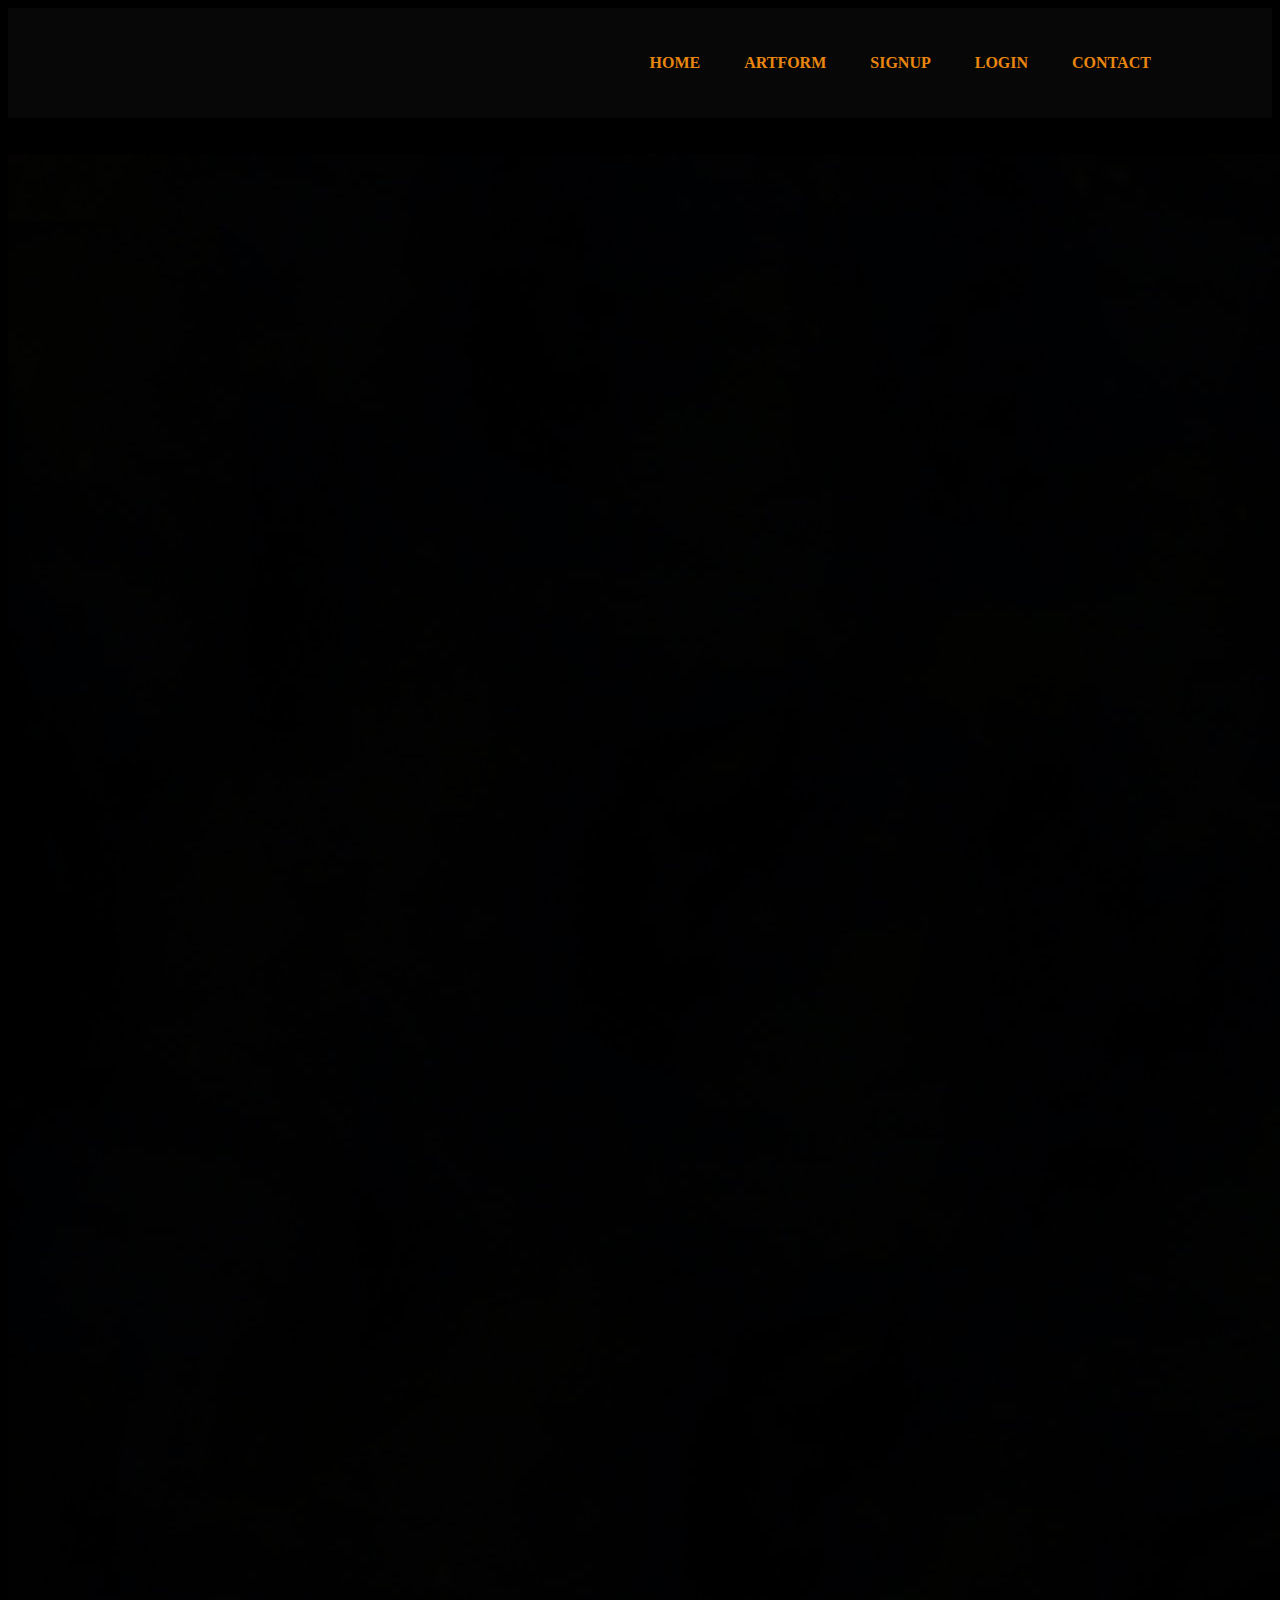
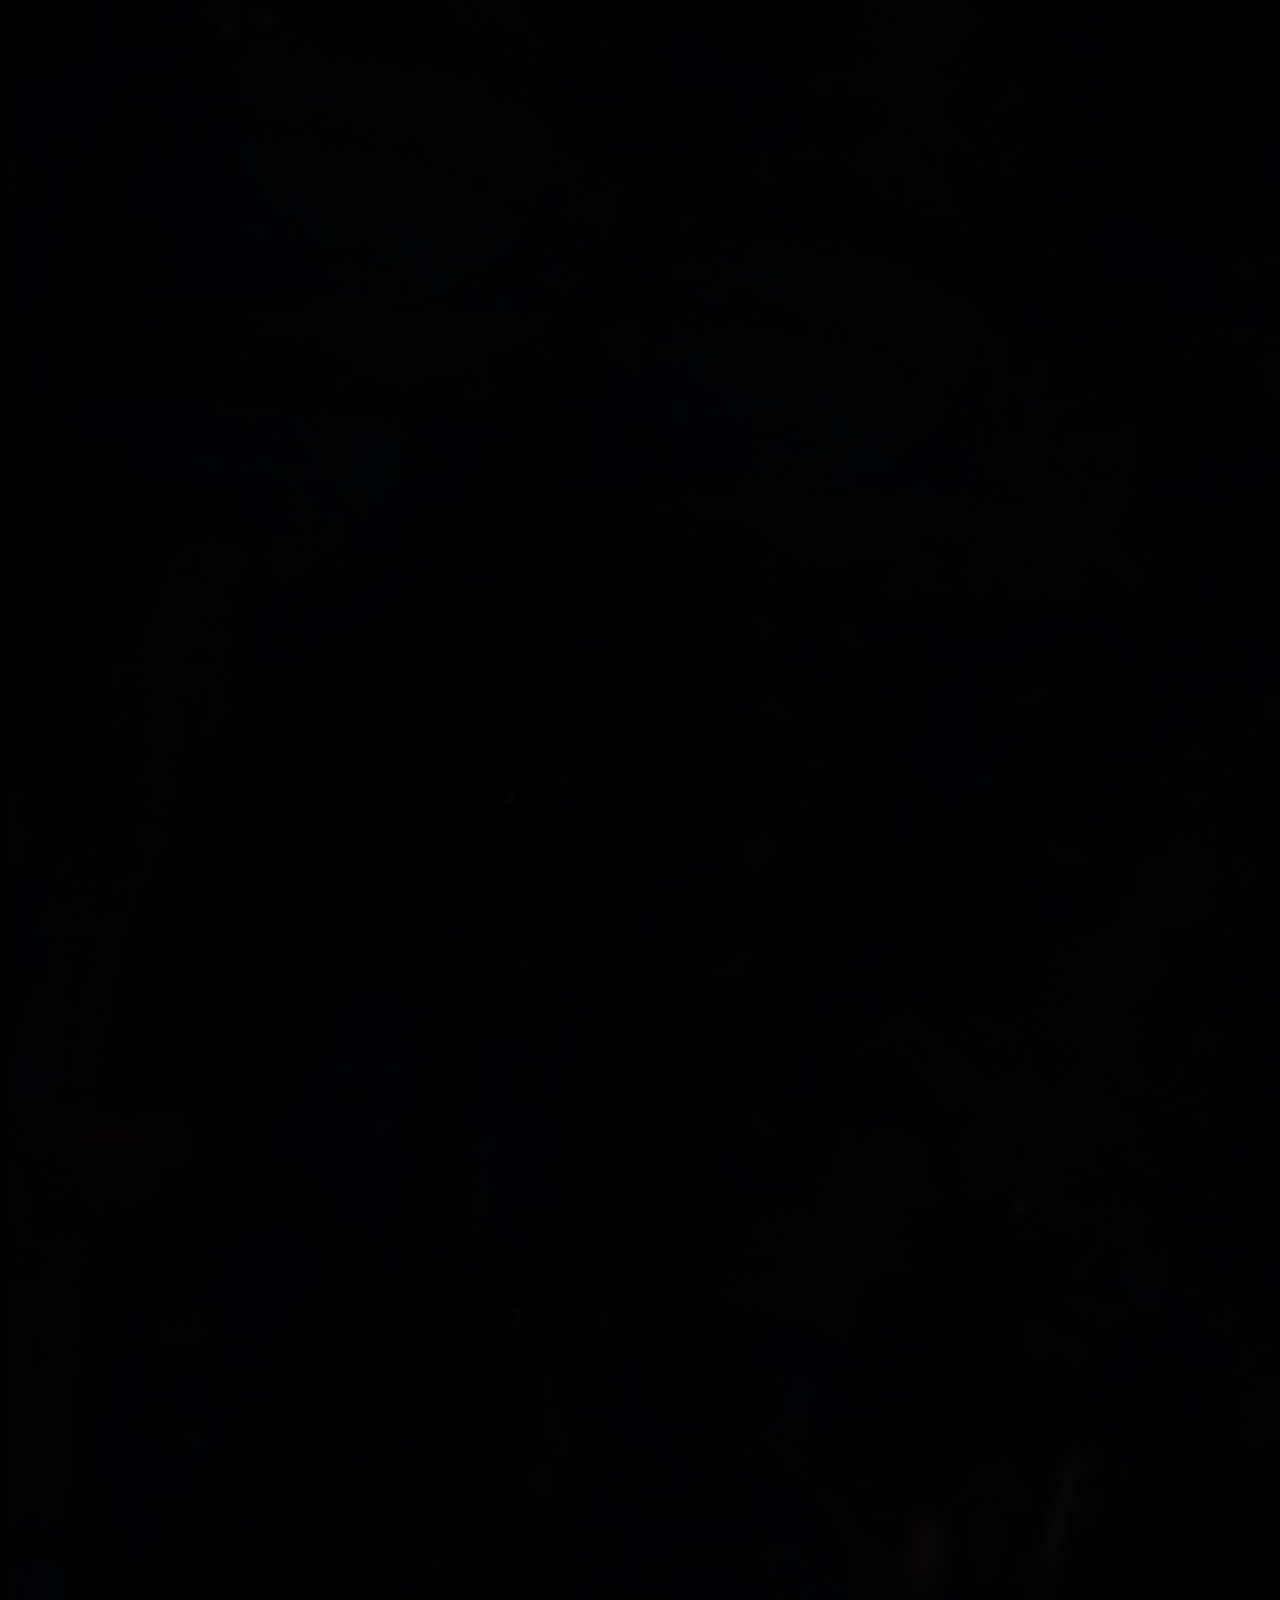
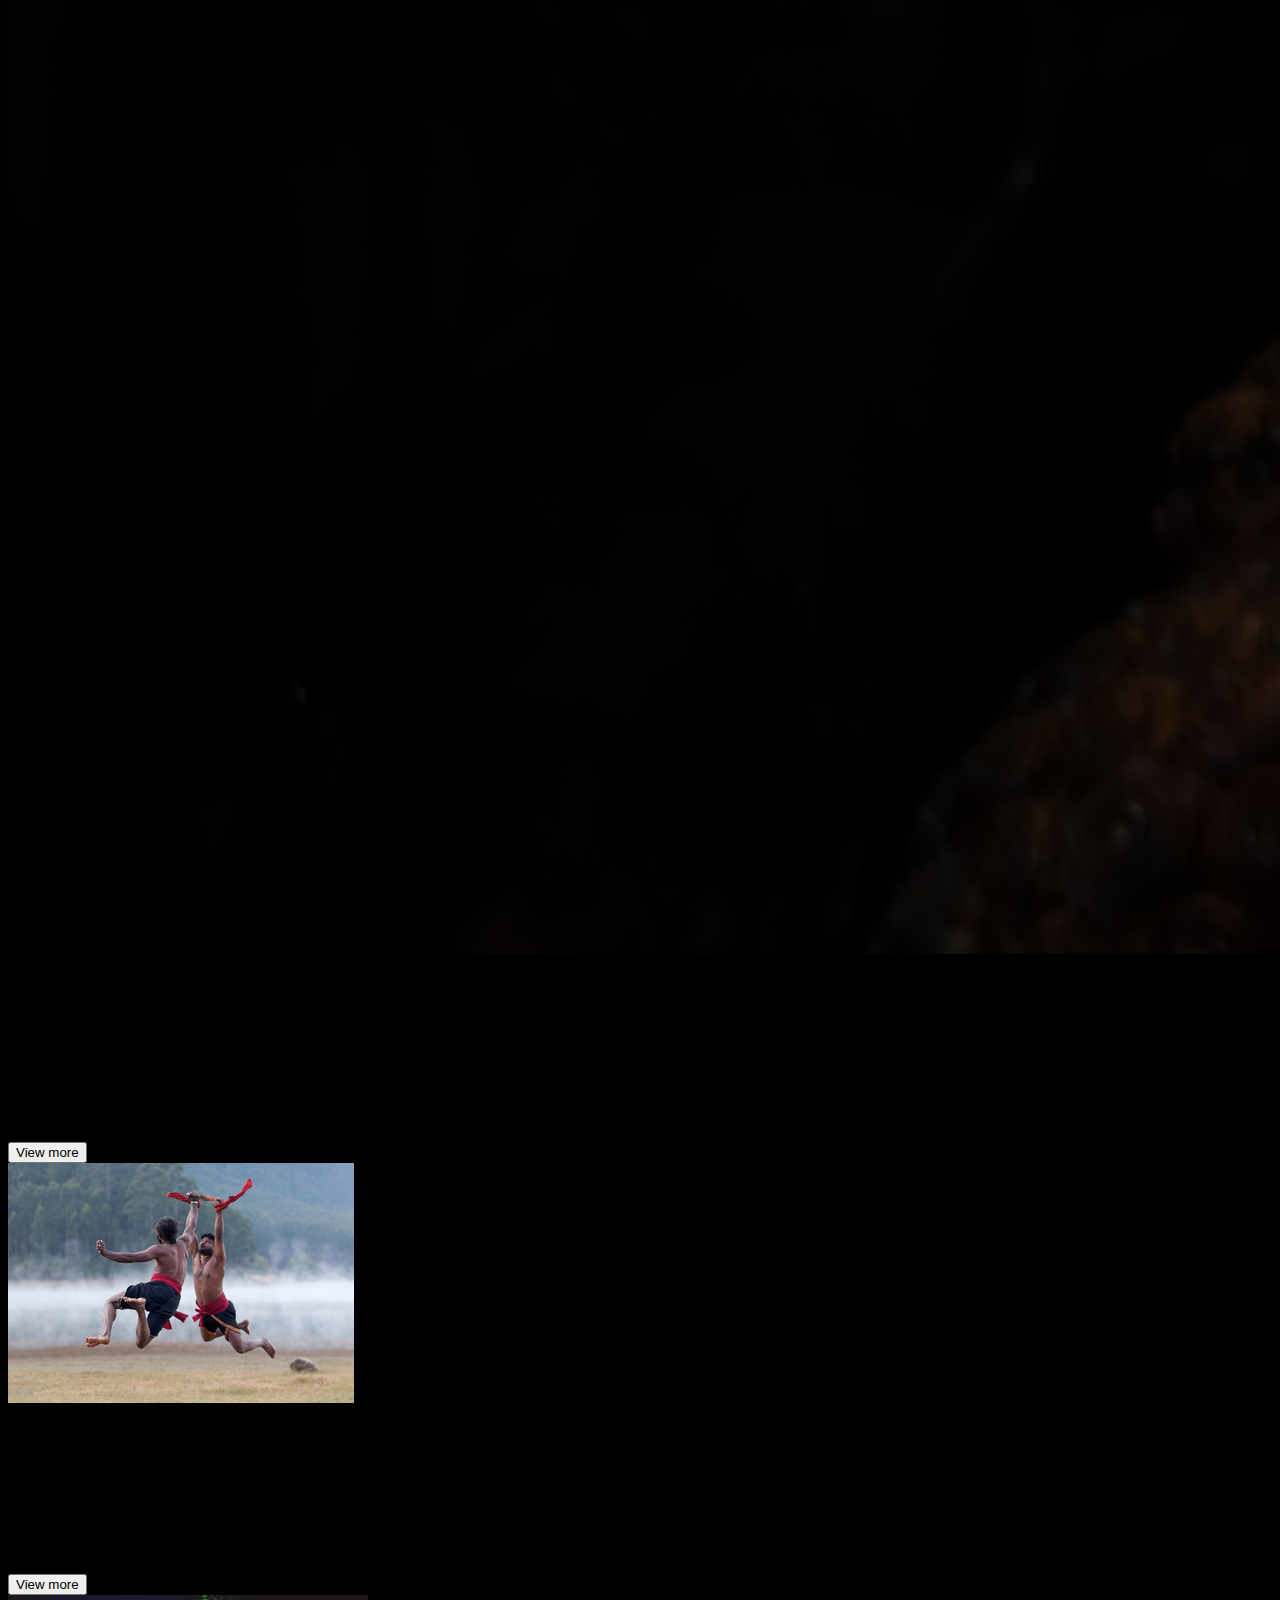
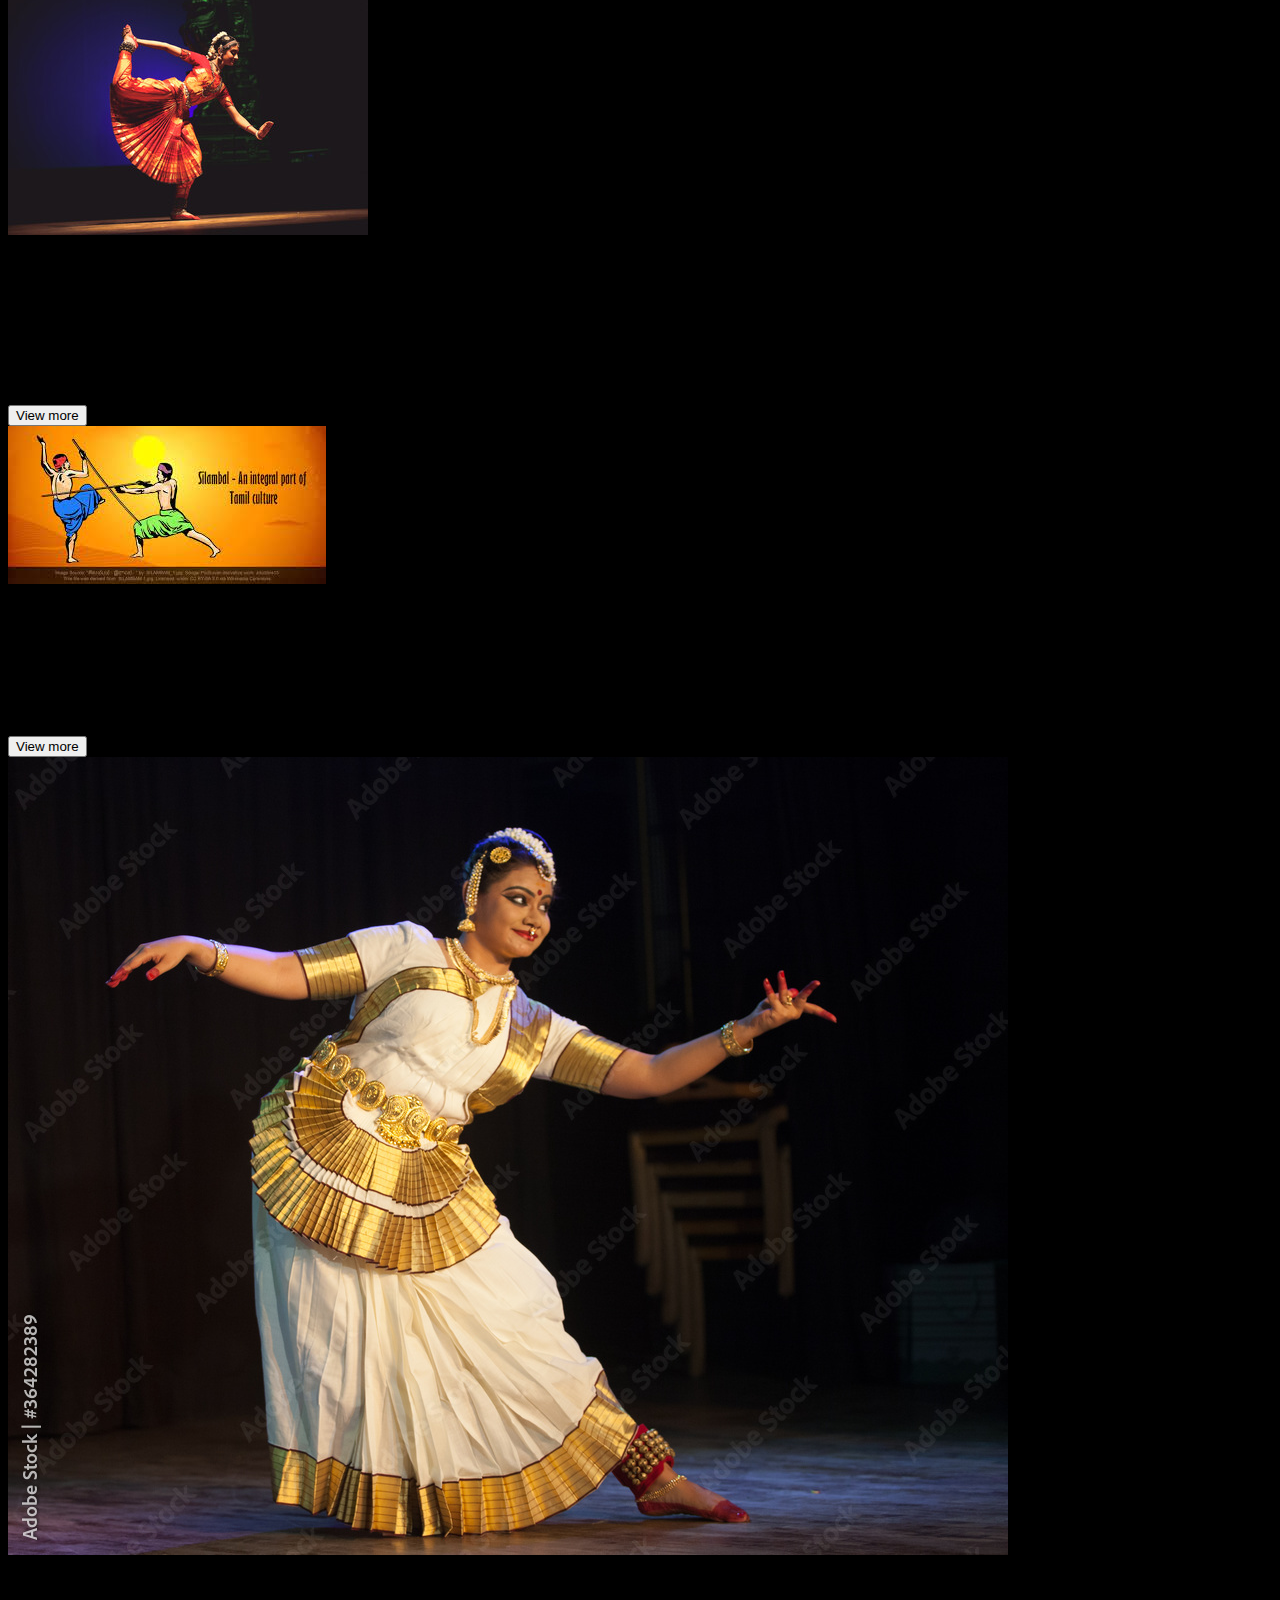
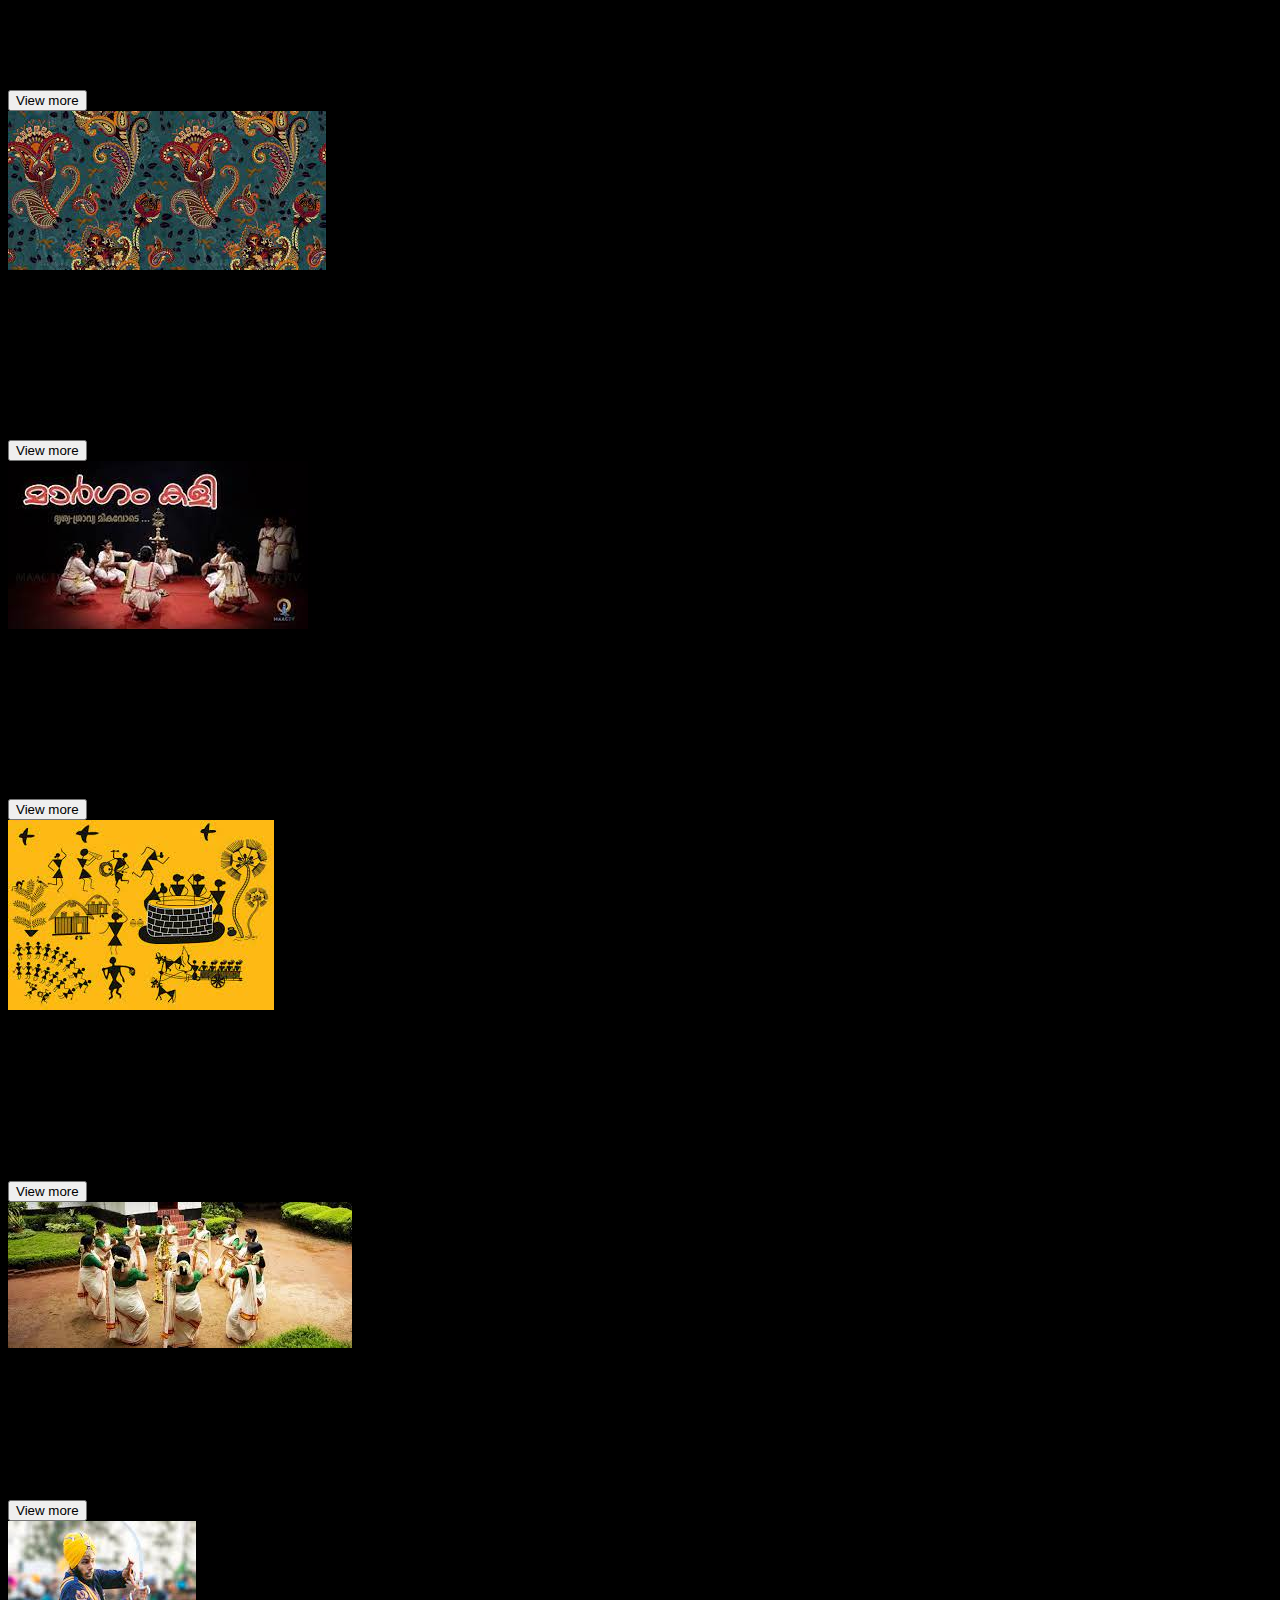
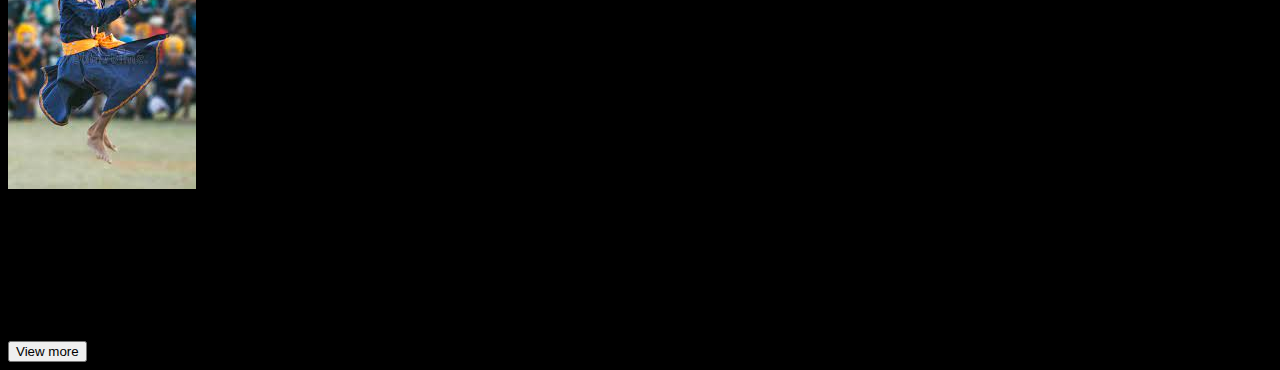
<file: art.html>
<!DOCTYPE html>
<html lang="en">
<head>
    <meta charset="UTF-8">
    <meta http-equiv="X-UA-Compatible" content="IE=edge">
    <meta name="viewport" content="width=device-width, initial-scale=1.0">
    <title>Document</title>
    <link rel="stylesheet" href="stl.css">
    <link href="https://cdn.jsdelivr.net/npm/bootstrap@5.3.0-alpha1/dist/css/bootstrap.min.css" rel="stylesheet" integrity="sha384-GLhlTQ8iRABdZLl6O3oVMWSktQOp6b7In1Zl3/Jr59b6EGGoI1aFkw7cmDA6j6gD" crossorigin="anonymous">
<script src="https://cdn.jsdelivr.net/npm/bootstrap@5.3.0-alpha1/dist/js/bootstrap.bundle.min.js" integrity="sha384-w76AqPfDkMBDXo30jS1Sgez6pr3x5MlQ1ZAGC+nuZB+EYdgRZgiwxhTBTkF7CXvN" crossorigin="anonymous"></script>
</head>
<body style="background-color: black;">
    <div class="hero"> 
        <div class="container">    
        <nav>
            <ul>
                <li><a href="index.html">HOME</a></li>
                <li><a href="art.html">ARTFORM</a></li>
                <li><a href="signup.html">SIGNUP</a></li>
                <li><a href="login.html">LOGIN</a></li>
                <li><a href="contact.html">CONTACT</a></li>
            </ul>
        </nav>
        </div>
    </div>
    <br><br>
    <div class="row row-cols-4 g-3">
        <div class="col">
          <div class="card" style="width: 25rem;">
            <img src="./images/kathakali.jpg" class="card-img-top"
              alt="Hollywood Sign on The Hill" />
            <div class="card-body">
              <h5 class="card-title"><i>kathakali</i></h5>
              <p class="card-text">
                A Kathakali performance, like all classical dance arts of India, synthesizes music, vocal performers, choreography and hand and facial gestures together to express ideas. However, Kathakali differs in that it also incorporates movements from ancient Indian martial arts and athletic traditions of South India.)
              </p>
              <a href="kathakali.html">
                <button>View more</button>
              </a>
            </div>
          </div>
        </div>
        <div class="col">
          <div class="card" style="width: 25rem;">
            <img src="./images/kalari.jpg" class="card-img-top"
              alt="Palm Springs Road" />
            <div class="card-body">
              <h5 class="card-title"><i>Kalaripayattu</i></h5>
              <p class="card-text">
                Kalaripayattu is an Indian martial art that originated in modern-day Kerala, a state on the southwestern coast of India. Kalaripayattu is known for its long-standing history within Indian martial arts, and is one of the oldest surviving martial arts.</p>
              <a href="kalari.html">
                <button>View more</button>
              </a>
            </div>
          </div>
        </div>
        <div class="col">
          <div class="card" style="width: 25rem;">
            <img src="./images/kuchupudi.jpg" class="card-img-top"
              alt="Los Angeles Skyscrapers" />
            <div class="card-body">
              <h5 class="card-title"><i>kuchipudi</i></h5>
              <p class="card-text">Kuchipudi is one of the eight major Indian classical dances. It originates from a village named Kuchipudi in the Indian state of Andhra Pradesh. Kuchipudi is a dance-drama performance, with its roots in the ancient Hindu Sanskrit text of Natya Shastra..</p>
                <a href="kuchipudi.html">
                    <button>View more</button>
                  </a>
            </div>
          </div>
        </div>
        <div class="col">
          <div class="card" style="width: 25rem;">
            <img src="./images/silambam.jpg" class="card-img-top"
              alt="Skyscrapers" />
            <div class="card-body">
              <h5 class="card-title"><i>silambam</i></h5>
              <p class="card-text">
                Silambam is an Indian martial art originating in Tamilnadu, South India in the Indian subcontinent. This style is mentioned in Tamil Sangam literature. The World Silambam Association is the official international body of Silambam
              </p>
              <a href="silambam.html">
                <button>View more</button>
              </a>
            </div>
          </div>
        </div>
        <div class="col">
            <div class="card" style="width: 25rem;">
              <img src="./images/1000_F_364282389_pI9uPDVOFQRjQLszRpaG5y5i0C8Bs8FX.jpg" class="card-img-top"
                alt="Hollywood Sign on The Hill" />
              <div class="card-body">
                <h5 class="card-title"><i>mohiniyattam</i></h5>
                <p class="card-text">
                    Mohiniyattam, is an Indian classical dance form that developed and remained popular in the state of Kerala. Kathakali is another classical dance form of Kerala. 
                </p>
                <a href="mohiniyattam..html">
                    <button>View more</button>
                  </a>
              </div>
            </div>
          </div>
          <div class="col">
            <div class="card" style="width: 25rem;">
              <img src="./images/kalamkari.jpg" class="card-img-top"
                alt="Hollywood Sign on The Hill" />
              <div class="card-body">
                <h5 class="card-title"><i>kalamkari</i></h5>
                <p class="card-text">
                    Kalamkari is a type of hand-painted cotton textile produced in the Indian state of Andhra Pradesh. Only natural dyes are used in Kalamkari, which involves twenty-three steps. There are two distinctive styles of Kalamkari art in India – Srikalahasti style and the Machilipatnam style 
                </p>
                <a href="kalamkari.html">
                    <button>View more</button>
                  </a>
              </div>
            </div>
          </div>
          <div class="col">
            <div class="card" style="width: 25rem;">
              <img src="./images/margamkali.jpg" class="card-img-top"
                alt="Hollywood Sign on The Hill" />
              <div class="card-body">
                <h5 class="card-title"><i>margamkali</i></h5>
                <p class="card-text">
                    Margamkali is an ancient Indian round dance of the St. Thomas Christians community- based in Kerala state, mainly practiced by the endogamous sub-sect known as the Knanaya or Southist Christians, based on the 3rd-century apocryphal Acts of Thomas.
                </p>
                <a href="margamkali.html">
                    <button>View more</button>
                  </a>
              </div>
            </div>
          </div>
          <div class="col">
            <div class="card" style="width: 25rem;">
              <img src="./images/warli.jpg" class="card-img-top"
                alt="Hollywood Sign on The Hill" />
              <div class="card-body">
                <h5 class="card-title"><i>warli painting</i></h5>
                <p class="card-text">
                    Warli painting is a form of tribal art mostly created by the tribal people from the North Sahyadri Range in Maharashtra, India. This range encompasses cities such as Dahanu, Talasari, Jawhar, Palghar, Mokhada, and Vikramgad of Palghar district. 
                 </p>
                <a href="warli.html">
                    <button>View more</button>
                  </a>
              </div>
            </div>
          </div>
          <div class="col">
            <div class="card" style="width: 25rem;">
              <img src="./images/thiruvathira.jpg" class="card-img-top"
                alt="Hollywood Sign on The Hill" />
              <div class="card-body">
                <h5 class="card-title"><i>thiruvathira</i></h5>
                <p class="card-text">
                    Thiruvathirakali or Kaikottikali is a popular dance form performed in Kerala. It was initially a ritual dance performed by women, in order to attain marital bliss, on the Thiruvathira day of the Malayalam month of Dhanu.
                </p>
                <a href="thiruvathira.html">
                    <button>View more</button>
                  </a>
              </div>
            </div>
          </div>
          <div class="col">
            <div class="card" style="width: 25rem;">
              <img src="./images/gatka.jpg" class="card-img-top"
                alt="Hollywood Sign on The Hill" />
              <div class="card-body">
                <h5 class="card-title"><i>gatka</i></h5>
                <p class="card-text">
                    Gatka is a form of martial art associated primarily with the Sikhs of the Punjab and other related ethnic groups, such as Hindkowans. It is a style of stick-fighting, with wooden sticks intended to simulate swords. 
                </p>
                <a href="gatka.html">
                    <button>View more</button>
                  </a>
              </div>
            </div>
          </div>
      </div>   
</body>
</html>
</file>
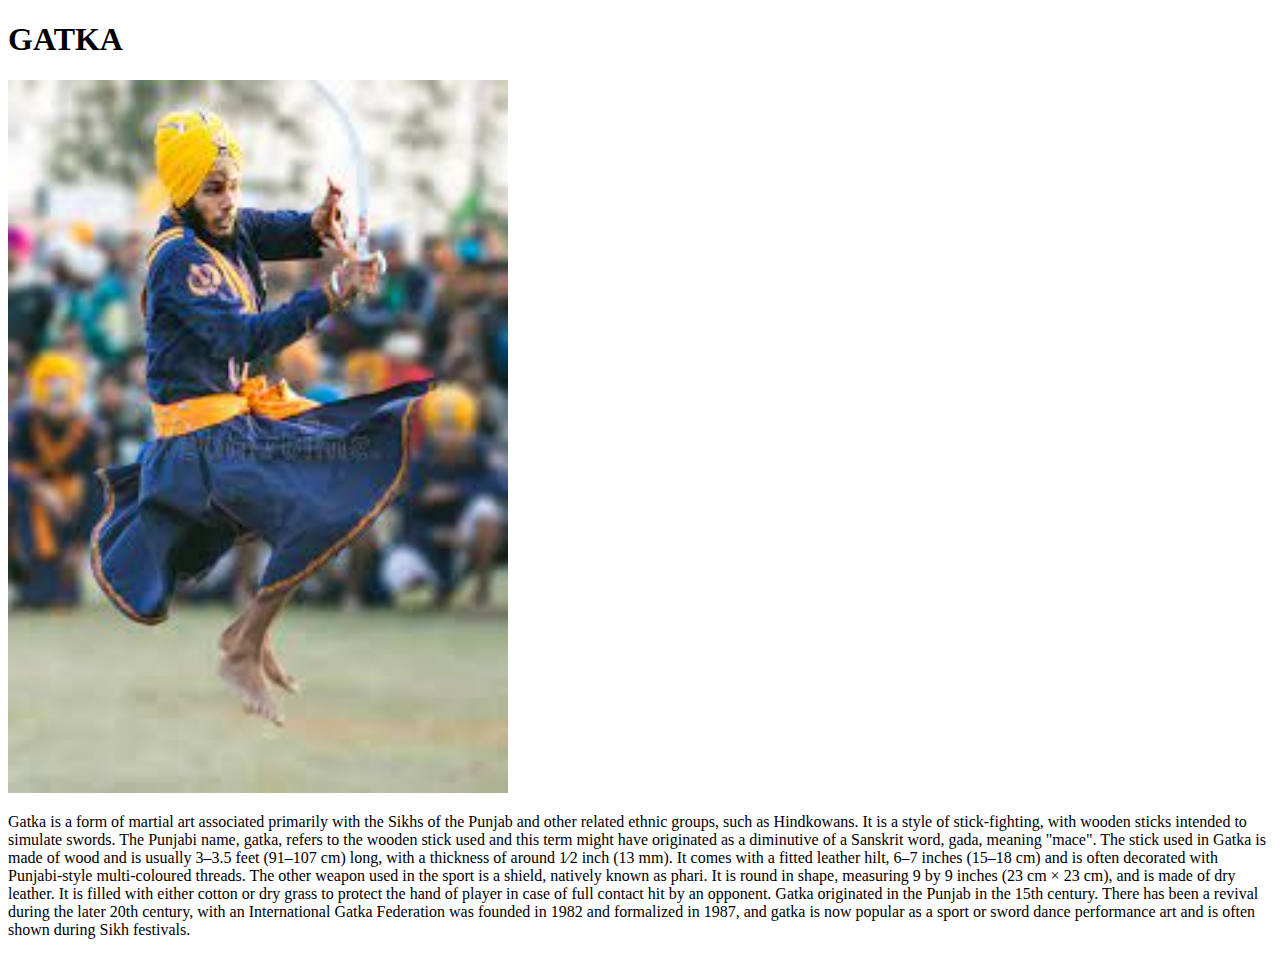
<file: gatka.html>
<!DOCTYPE html>
<html lang="en">
<head>
    <meta charset="UTF-8">
    <meta http-equiv="X-UA-Compatible" content="IE=edge">
    <meta name="viewport" content="width=device-width, initial-scale=1.0">
    <title>Document</title>
</head>
<body>
    <h1>GATKA</h1>
    <img src="./images/gatka.jpg" alt="" srcset="" width="500px">
    <p>
    Gatka is a form of martial art associated primarily with the Sikhs of the Punjab and other related ethnic groups, such as Hindkowans. It is a style of stick-fighting, with wooden sticks intended to simulate swords. The Punjabi name, gatka, refers to the wooden stick used and this term might have originated as a diminutive of a Sanskrit word, gada, meaning "mace".

The stick used in Gatka is made of wood and is usually 3–3.5 feet (91–107 cm) long, with a thickness of around 1⁄2 inch (13 mm). It comes with a fitted leather hilt, 6–7 inches (15–18 cm) and is often decorated with Punjabi-style multi-coloured threads.

The other weapon used in the sport is a shield, natively known as phari. It is round in shape, measuring 9 by 9 inches (23 cm × 23 cm), and is made of dry leather. It is filled with either cotton or dry grass to protect the hand of player in case of full contact hit by an opponent.

Gatka originated in the Punjab in the 15th century. There has been a revival during the later 20th century, with an International Gatka Federation was founded in 1982 and formalized in 1987, and gatka is now popular as a sport or sword dance performance art and is often shown during Sikh festivals.
    </p>
</body>
</html>
</file>
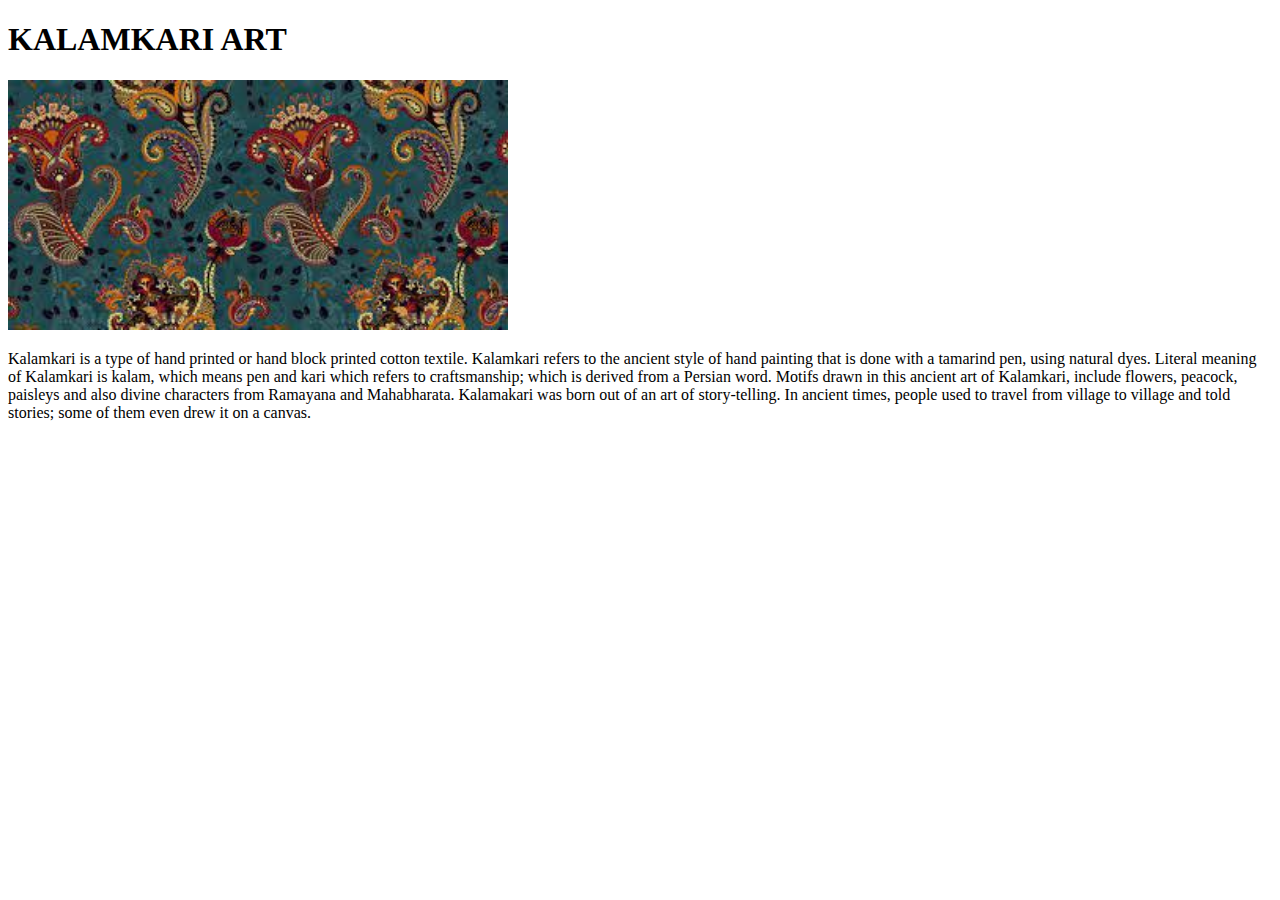
<file: kalamkari.html>
<!DOCTYPE html>
<html lang="en">
<head>
    <meta charset="UTF-8">
    <meta http-equiv="X-UA-Compatible" content="IE=edge">
    <meta name="viewport" content="width=device-width, initial-scale=1.0">
    <title>Document</title>
</head>
<body>
    <h1>KALAMKARI ART</h1>
    <img src="./images/kalamkari.jpg" alt="" srcset="" width="500px">
    <p>
        Kalamkari is a type of hand printed or hand block printed cotton textile. Kalamkari refers to the ancient style of hand painting that is done with a tamarind pen, using natural dyes. Literal meaning of Kalamkari is kalam, which means pen and kari which refers to craftsmanship; which is derived from a Persian word. Motifs drawn in this ancient art of Kalamkari, include flowers, peacock, paisleys and also divine characters from Ramayana and Mahabharata. Kalamakari was born out of an art of story-telling. In ancient times, people used to travel from village to village and told stories; some of them even drew it on a canvas.
    </p>
</body>
</html>
</file>
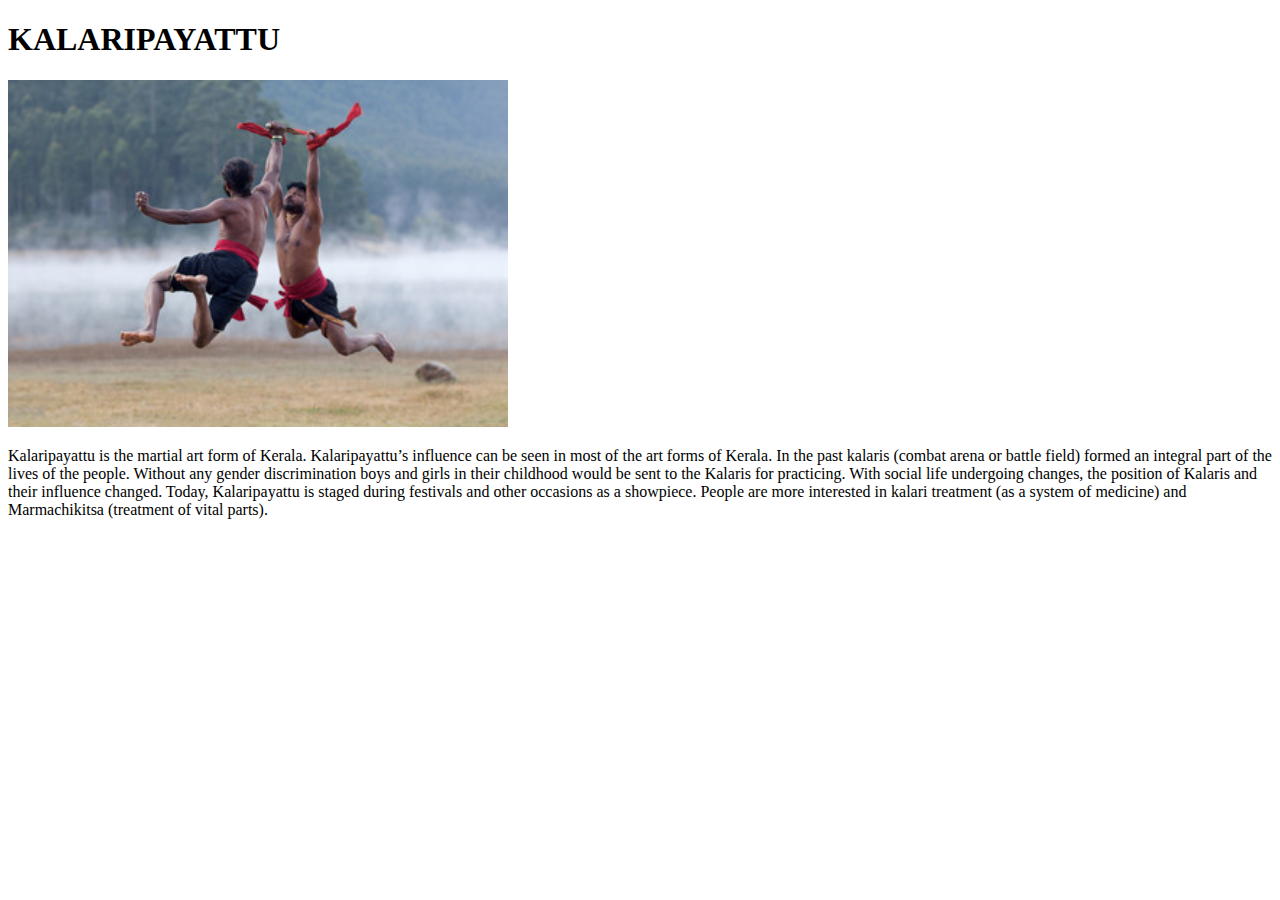
<file: kalari.html>
<!DOCTYPE html>
<html lang="en">
<head>
    <meta charset="UTF-8">
    <meta http-equiv="X-UA-Compatible" content="IE=edge">
    <meta name="viewport" content="width=device-width, initial-scale=1.0">
    <title>Document</title>
</head>
<body>
    <h1>KALARIPAYATTU</h1>
    <img src="./images/kalari.jpg" alt="" srcset="" width="500px">
    <p>
        Kalaripayattu is the martial art form of Kerala. Kalaripayattu’s influence can be seen in most of the art forms of Kerala. In the past kalaris (combat arena or battle field) formed an integral part of the lives of the people. Without any gender discrimination boys and girls in their childhood would be sent to the Kalaris for practicing. With social life undergoing changes, the position of Kalaris and their influence changed. Today, Kalaripayattu is staged during festivals and other occasions as a showpiece. People are more interested in kalari treatment (as a system of medicine) and Marmachikitsa (treatment of vital parts).
    </p>
</body>
</html>
</file>
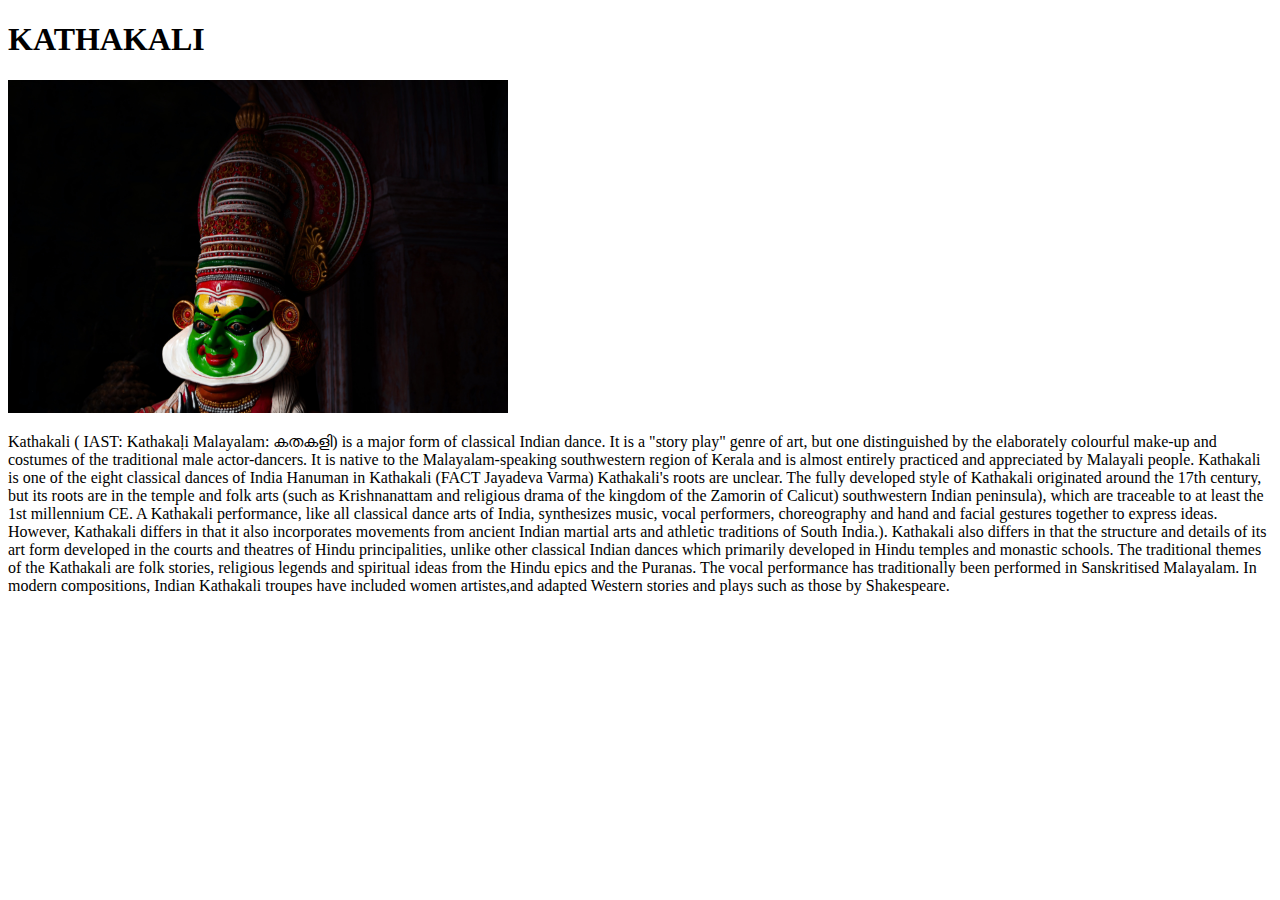
<file: kathakali.html>
<!DOCTYPE html>
<html lang="en">
<head>
    <meta charset="UTF-8">
    <meta http-equiv="X-UA-Compatible" content="IE=edge">
    <meta name="viewport" content="width=device-width, initial-scale=1.0">
    <title>Document</title>
    
</head>
<body>
    <H1>KATHAKALI</H1>
    <img src="./images/kathakali.jpg" alt="" srcset="" width="500px">
    <P>Kathakali ( IAST: Kathakaḷi Malayalam: കതകളി) is a major form of classical Indian dance. It is a "story play" genre of art, but one distinguished by the elaborately colourful make-up and costumes of the traditional male actor-dancers. It is native to the Malayalam-speaking southwestern region of Kerala and is almost entirely practiced and appreciated by Malayali people.


        Kathakali is one of the eight classical dances of India
        
        Hanuman in Kathakali (FACT Jayadeva Varma)
        Kathakali's roots are unclear. The fully developed style of Kathakali originated around the 17th century, but its roots are in the temple and folk arts (such as Krishnanattam and religious drama of the kingdom of the Zamorin of Calicut) southwestern Indian peninsula), which are traceable to at least the 1st millennium CE. A Kathakali performance, like all classical dance arts of India, synthesizes music, vocal performers, choreography and hand and facial gestures together to express ideas. However, Kathakali differs in that it also incorporates movements from ancient Indian martial arts and athletic traditions of South India.). Kathakali also differs in that the structure and details of its art form developed in the courts and theatres of Hindu principalities, unlike other classical Indian dances which primarily developed in Hindu temples and monastic schools.
        
        The traditional themes of the Kathakali are folk stories, religious legends and spiritual ideas from the Hindu epics and the Puranas. The vocal performance has traditionally been performed in Sanskritised Malayalam. In modern compositions, Indian Kathakali troupes have included women artistes,and adapted Western stories and plays such as those by Shakespeare.

    </P>
</body>
</html>
</file>
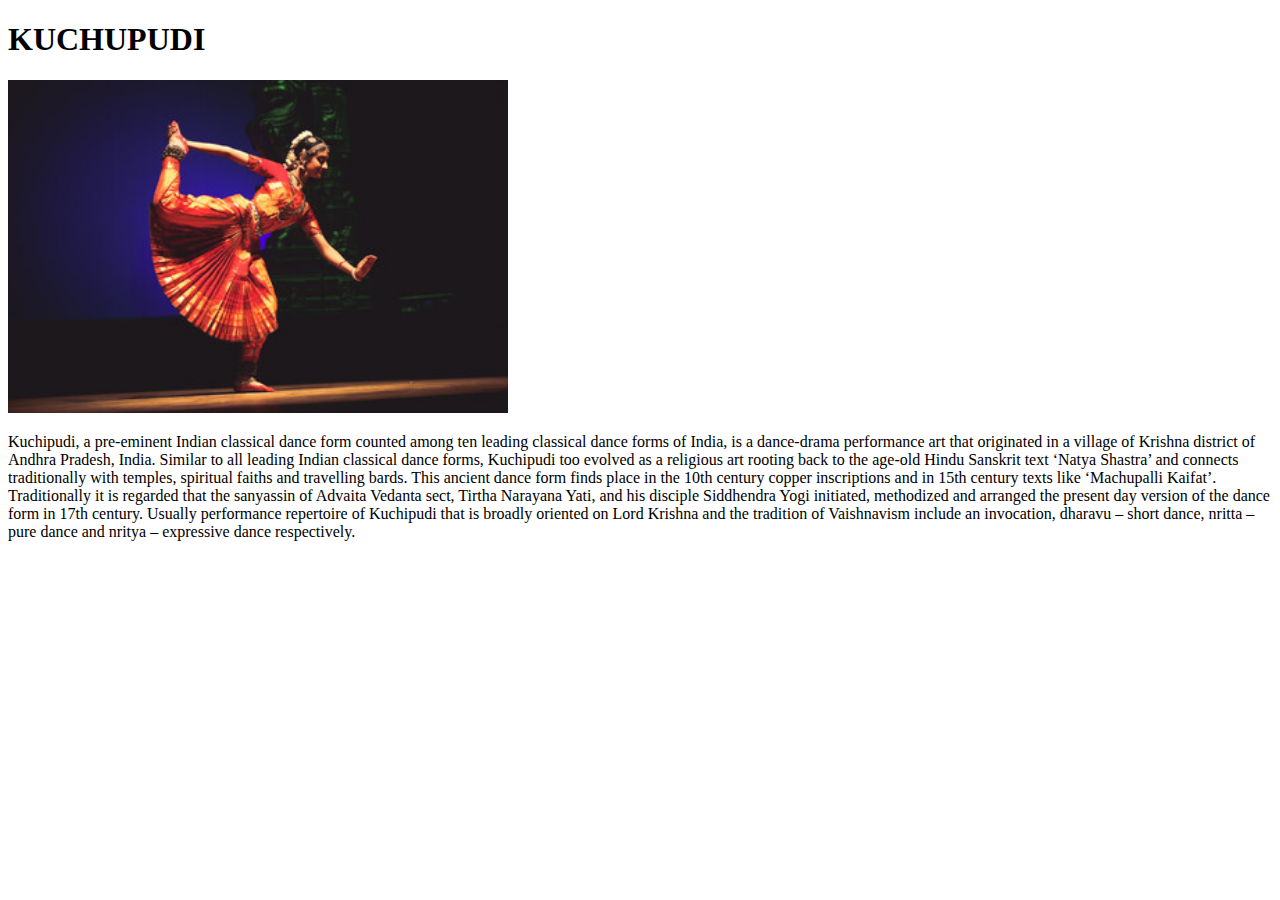
<file: kuchipudi.html>
<!DOCTYPE html>
<html lang="en">
<head>
    <meta charset="UTF-8">
    <meta http-equiv="X-UA-Compatible" content="IE=edge">
    <meta name="viewport" content="width=device-width, initial-scale=1.0">
    <title>Document</title>
</head>
<body>
    <h1>KUCHUPUDI</h1>
    <img src="./images/kuchupudi.jpg" alt="" srcset="" width="500px">
    <p>
        Kuchipudi, a pre-eminent Indian classical dance form counted among ten leading classical dance forms of India, is a dance-drama performance art that originated in a village of Krishna district of Andhra Pradesh, India. Similar to all leading Indian classical dance forms, Kuchipudi too evolved as a religious art rooting back to the age-old Hindu Sanskrit text ‘Natya Shastra’ and connects traditionally with temples, spiritual faiths and travelling bards. This ancient dance form finds place in the 10th century copper inscriptions and in 15th century texts like ‘Machupalli Kaifat’. Traditionally it is regarded that the sanyassin of Advaita Vedanta sect, Tirtha Narayana Yati, and his disciple Siddhendra Yogi initiated, methodized and arranged the present day version of the dance form in 17th century. Usually performance repertoire of Kuchipudi that is broadly oriented on Lord Krishna and the tradition of Vaishnavism include an invocation, dharavu – short dance, nritta – pure dance and nritya – expressive dance respectively.
        
    </p>
    
</body>
</html>
</file>
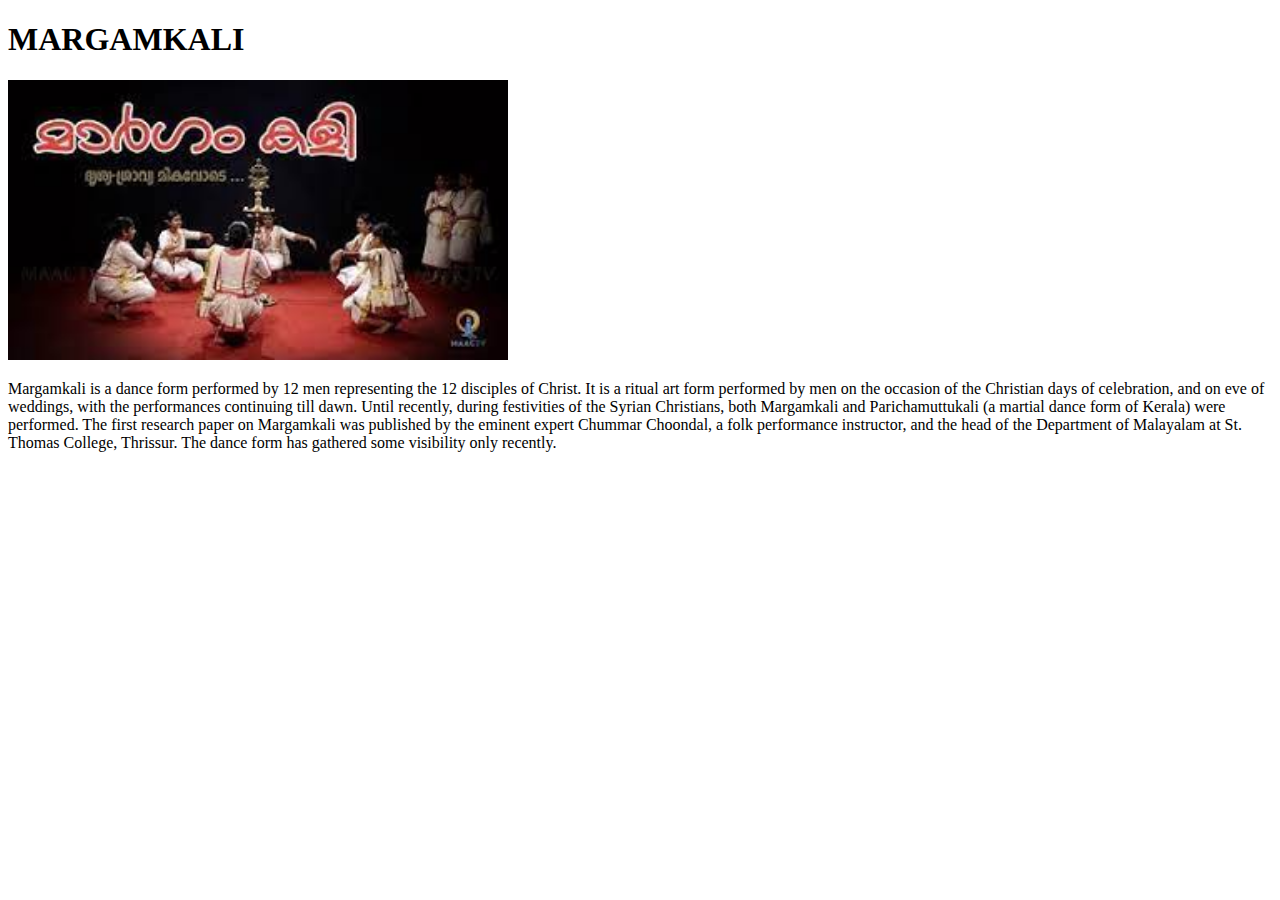
<file: margamkali.html>
<!DOCTYPE html>
<html lang="en">
<head>
    <meta charset="UTF-8">
    <meta http-equiv="X-UA-Compatible" content="IE=edge">
    <meta name="viewport" content="width=device-width, initial-scale=1.0">
    <title>Document</title>
</head>
<body>
    <h1>MARGAMKALI</h1>
    <img src="./images/margamkali.jpg" alt="" srcset="" width="500px">
    <p>
        Margamkali is a dance form performed by 12 men representing the 12 disciples of Christ. It is a ritual art form performed by men on the occasion of the Christian days of celebration, and on eve of weddings, with the performances continuing till dawn. Until recently, during festivities of the Syrian Christians, both Margamkali and Parichamuttukali (a martial dance form of Kerala) were performed. The first research paper on Margamkali was published by the eminent expert Chummar Choondal, a folk performance instructor, and the head of the Department of Malayalam at St. Thomas College, Thrissur. The dance form has gathered some visibility only recently.
    </p>
</body>
</html>
</file>
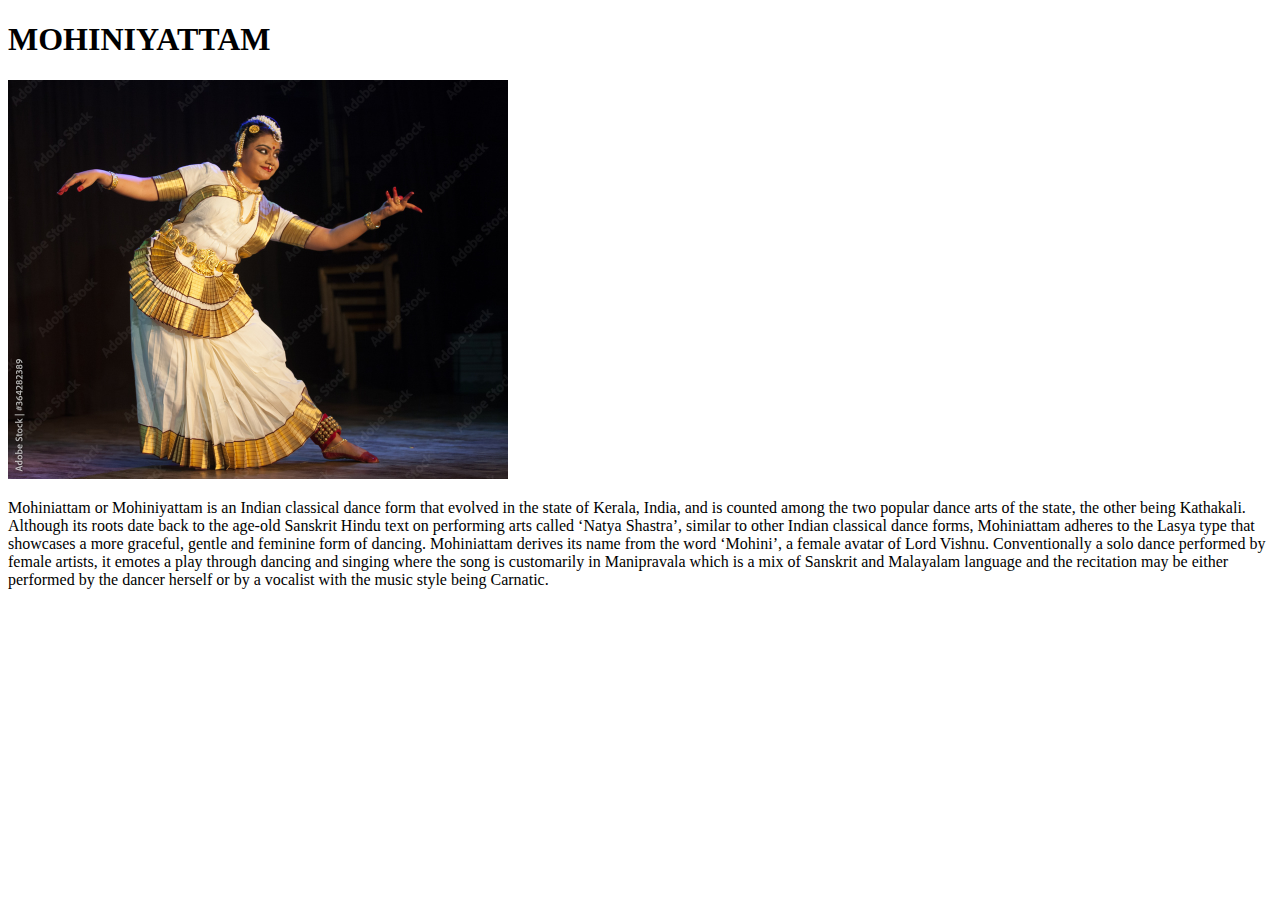
<file: mohiniyattam..html>
<!DOCTYPE html>
<html lang="en">
<head>
    <meta charset="UTF-8">
    <meta http-equiv="X-UA-Compatible" content="IE=edge">
    <meta name="viewport" content="width=device-width, initial-scale=1.0">
    <title>Document</title>
</head>
<body>
    <H1>MOHINIYATTAM</H1>
    <img src="./images/1000_F_364282389_pI9uPDVOFQRjQLszRpaG5y5i0C8Bs8FX.jpg" alt="" srcset="" width="500px">
    <p>
        Mohiniattam or Mohiniyattam is an Indian classical dance form that evolved in the state of Kerala, India, and is counted among the two popular dance arts of the state, the other being Kathakali. Although its roots date back to the age-old Sanskrit Hindu text on performing arts called ‘Natya Shastra’, similar to other Indian classical dance forms, Mohiniattam adheres to the Lasya type that showcases a more graceful, gentle and feminine form of dancing. Mohiniattam derives its name from the word ‘Mohini’, a female avatar of Lord Vishnu. Conventionally a solo dance performed by female artists, it emotes a play through dancing and singing where the song is customarily in Manipravala which is a mix of Sanskrit and Malayalam language and the recitation may be either performed by the dancer herself or by a vocalist with the music style being Carnatic.
    </p>
    
</body>
</html>
</file>
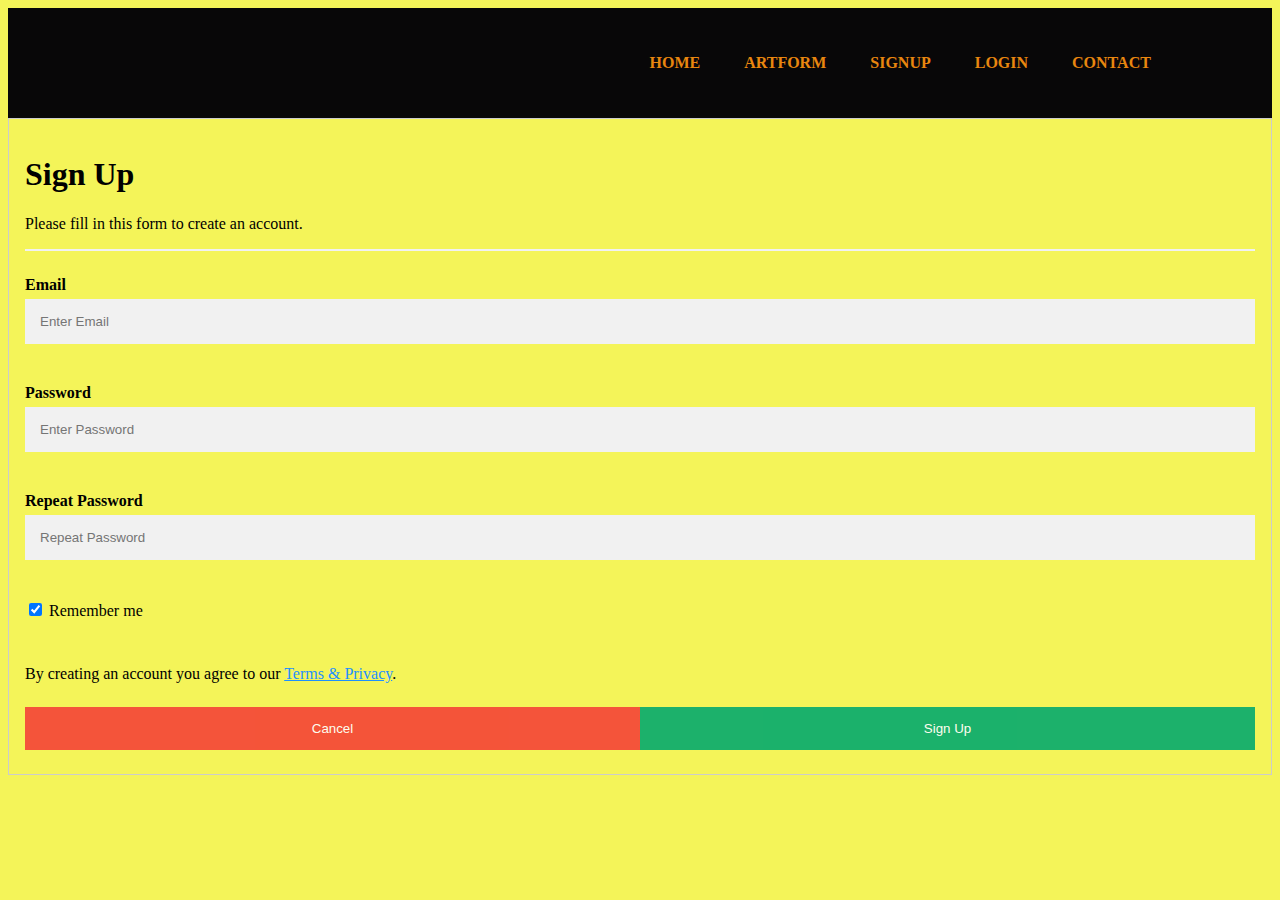
<file: signup.html>
<!DOCTYPE html>
<html lang="en">
<head>
    <meta charset="UTF-8">
    <meta http-equiv="X-UA-Compatible" content="IE=edge">
    <meta name="viewport" content="width=device-width, initial-scale=1.0">
    <title>Document</title>
    <link href="https://cdn.jsdelivr.net/npm/bootstrap@5.2.3/dist/css/bootstrap.min.css" rel="stylesheet" integrity="sha384-rbsA2VBKQhggwzxH7pPCaAqO46MgnOM80zW1RWuH61DGLwZJEdK2Kadq2F9CUG65" crossorigin="anonymous">
<script src="https://cdn.jsdelivr.net/npm/bootstrap@5.2.3/dist/js/bootstrap.bundle.min.js" integrity="sha384-kenU1KFdBIe4zVF0s0G1M5b4hcpxyD9F7jL+jjXkk+Q2h455rYXK/7HAuoJl+0I4" crossorigin="anonymous"></script>
    <link rel="stylesheet" href="stl.css">
    <link rel="stylesheet" href="sign.css">
</head>
<body style="background-color: rgb(244, 244, 89);">
    <div class="hero">
    <nav>
        <ul>
            <li><a href="index.html">HOME</a></li>
            <li><a href="art.html">ARTFORM</a></li>
            <li><a href="signup.html">SIGNUP</a></li>
            <li><a href="login.html">LOGIN</a></li>
            <li><a href="contact.html">CONTACT</a></li>
        </ul>
    </nav>
    </div>
    <form action="index.html" style="border:1px solid #ccc">
        <div class="container">
          <h1>Sign Up</h1>
          <p>Please fill in this form to create an account.</p>
          <hr>
      
          <label for="email"><b>Email</b></label>
          <input type="text" placeholder="Enter Email" name="email" required> <br> <br>
      
          <label for="psw"><b>Password</b></label>
          <input type="password" placeholder="Enter Password" name="psw" required> <br> <br>
      
          <label for="psw-repeat"><b>Repeat Password</b></label>
          <input type="password" placeholder="Repeat Password" name="psw-repeat" required> <br> <br>
      
          <label>
            <input type="checkbox" checked="checked" name="remember" style="margin-bottom:15px"> Remember me
          </label> <br> <br>
      
          <p>By creating an account you agree to our <a href="#" style="color:dodgerblue">Terms & Privacy</a>.</p>
      
          <div class="clearfix">
            <button type="button" class="cancelbtn">Cancel</button>
            <button type="submit" class="signupbtn">Sign Up</button>
          </div>
        </div>
    </form>
    
</body>
</html>
</file>
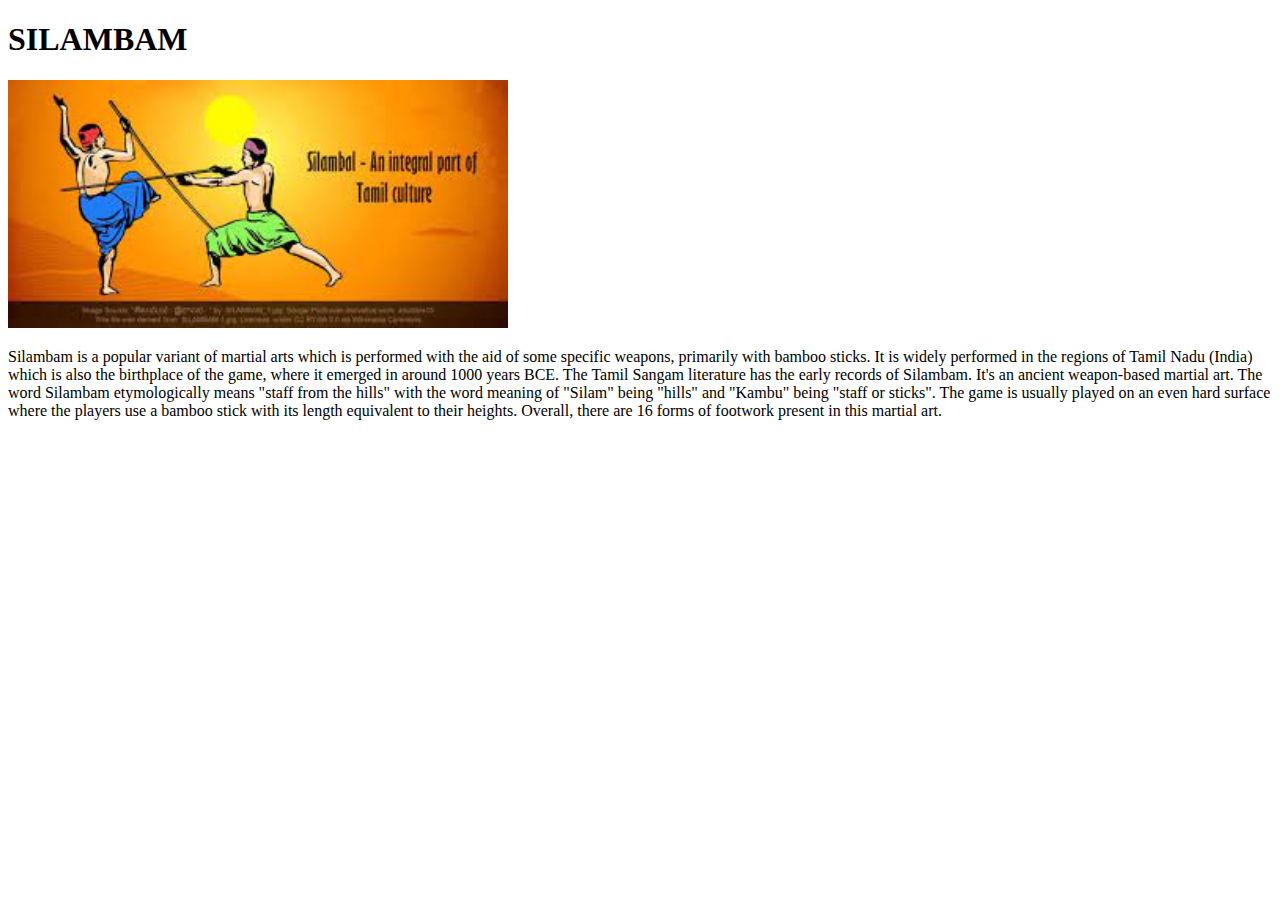
<file: sitambam.html>
<!DOCTYPE html>
<html lang="en">
<head>
    <meta charset="UTF-8">
    <meta http-equiv="X-UA-Compatible" content="IE=edge">
    <meta name="viewport" content="width=device-width, initial-scale=1.0">
    <title>Document</title>
</head>
<body>
    <h1>SILAMBAM</h1>
    <img src="./images/silambam.jpg" alt="" srcset="" width="500px">
    <p>
        Silambam is a popular variant of martial arts which is performed with the aid of some specific weapons, primarily with bamboo sticks. It is widely performed in the regions of Tamil Nadu (India) which is also the birthplace of the game, where it emerged in around 1000 years BCE. The Tamil Sangam literature has the early records of Silambam. It's an ancient weapon-based martial art. The word Silambam etymologically means "staff from the hills" with the word meaning of "Silam" being "hills" and "Kambu" being "staff or sticks". The game is usually played on an even hard surface where the players use a bamboo stick with its length equivalent to their heights. Overall, there are 16 forms of footwork present in this martial art.
    </p>
</body>
</html>
</file>
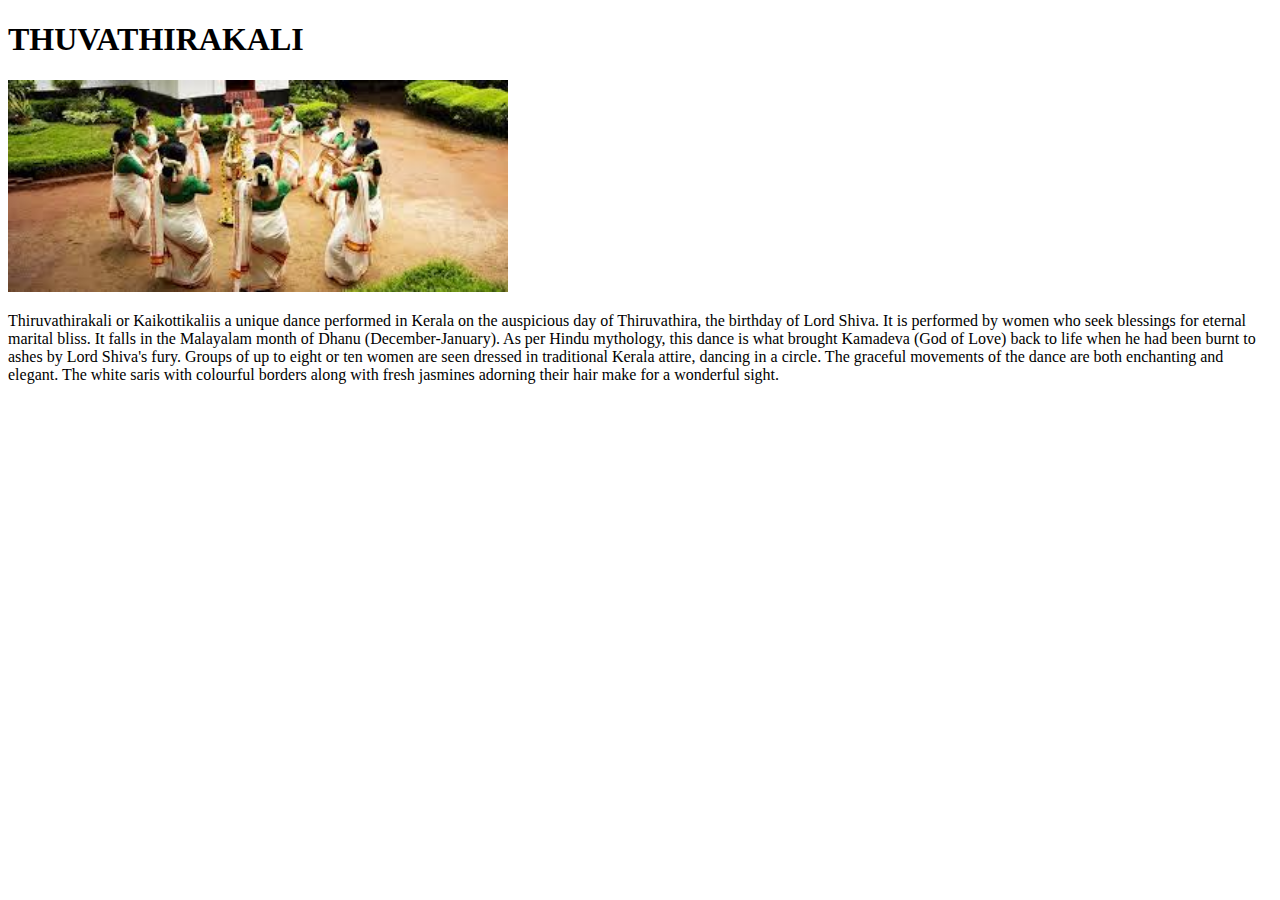
<file: thiruvathira.html>
<!DOCTYPE html>
<html lang="en">
<head>
    <meta charset="UTF-8">
    <meta http-equiv="X-UA-Compatible" content="IE=edge">
    <meta name="viewport" content="width=device-width, initial-scale=1.0">
    <title>Document</title>
</head>
<body>
    <h1>THUVATHIRAKALI</h1>
    <img src="./images/thiruvathira.jpg" alt="" srcset="" width="500px">
    <p>
    Thiruvathirakali or Kaikottikaliis a unique dance performed in Kerala on the auspicious day of Thiruvathira, the birthday of Lord Shiva. It is performed by women who seek blessings for eternal marital bliss. It falls in the Malayalam month of Dhanu (December-January). As per Hindu mythology, this dance is what brought Kamadeva (God of Love) back to life when he had been burnt to ashes by Lord Shiva's fury.

Groups of up to eight or ten women are seen dressed in traditional Kerala attire, dancing in a circle. The graceful movements of the dance are both enchanting and elegant. The white saris with colourful borders along with fresh jasmines adorning their hair make for a wonderful sight. 

    </p>
</body>
</html>
</file>
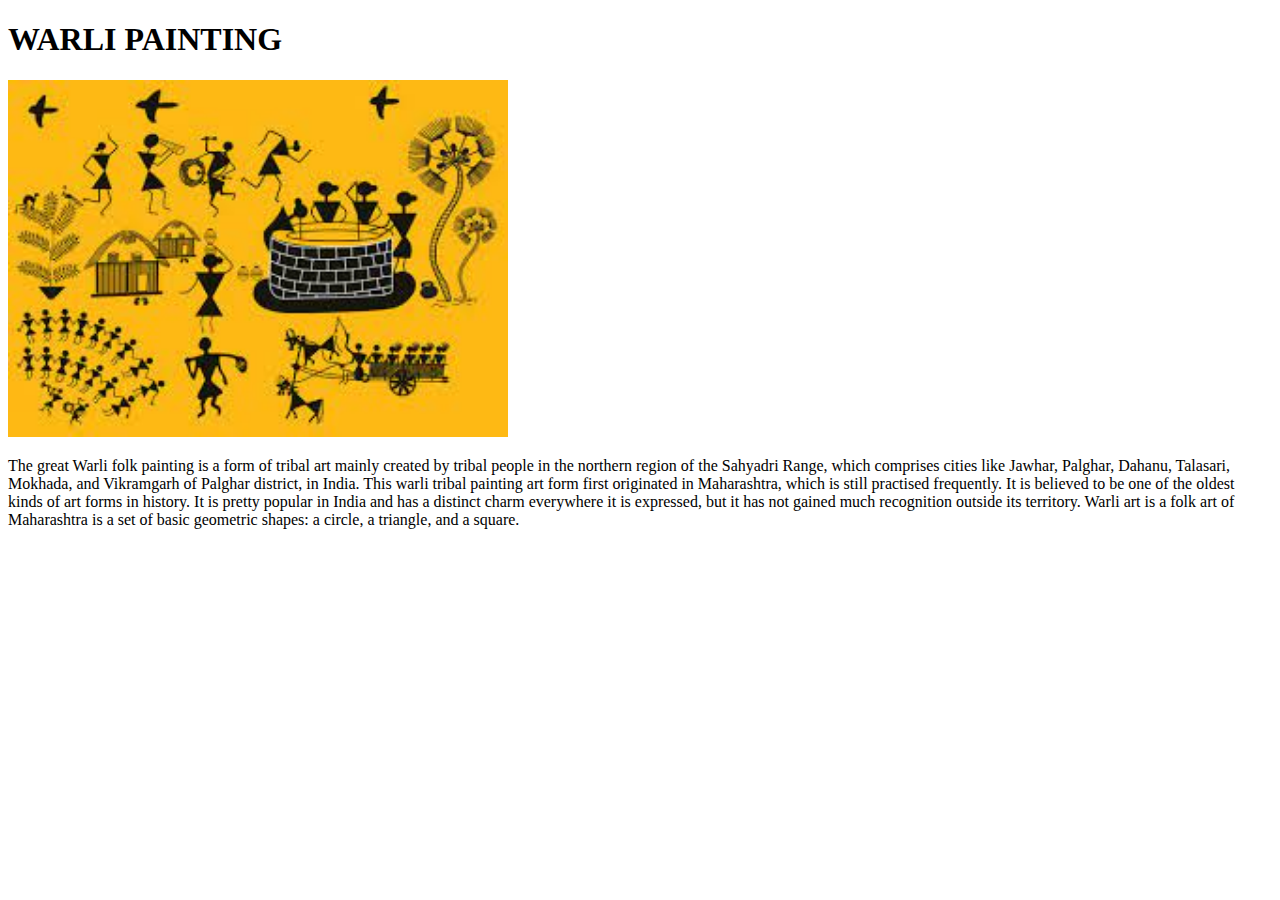
<file: warli.html>
<!DOCTYPE html>
<html lang="en">
<head>
    <meta charset="UTF-8">
    <meta http-equiv="X-UA-Compatible" content="IE=edge">
    <meta name="viewport" content="width=device-width, initial-scale=1.0">
    <title>Document</title>
</head>
<body>
    <h1>WARLI PAINTING</h1>
    <img src="./images/warli.jpg" alt="" srcset="" width="500px">
    <p>
        The great Warli folk painting is a form of tribal art mainly created by tribal people in the northern region of the Sahyadri Range, which comprises cities like Jawhar, Palghar, Dahanu, Talasari, Mokhada, and Vikramgarh of Palghar district, in India. This warli tribal painting art form first originated in Maharashtra, which is still practised frequently. It is believed to be one of the oldest kinds of art forms in history. It is pretty popular in India and has a distinct charm everywhere it is expressed, but it has not gained much recognition outside its territory. Warli art is a folk art of Maharashtra is a set of basic geometric shapes: a circle, a triangle, and a square.
    </p>
</body>
</html>
</file>
<file: stl.css>
{
    margin:0;
    padding:0;
    font-family:defined;
}
.hero
{
    position: relative;
    width: 100%;
    height:max-content;
    background-color:rgb(8, 7, 8);
    
}

nav
{
    display: flex;
    width: 84%;
    margin: auto;
    padding: 20px 0;
    align-items:start;
    justify-content:flex-end;
}
nav ul li
{
    display: inline-block;
    list-style: none;
    margin: 10px 20px;
}
nav ul li a
{
    text-decoration: none;
    color:rgb(232, 134, 15);
    font-weight: bold;
}
nav ul li a:hover
{
    color:rgb(216, 123, 196);
}

.det1
{
    text-align: bottom;
    color:black;
    margin: auto;
    font-weight:lighter;
}
</file>
<file: sign.css>
* {
    box-sizing: border-box
}
input[type=text], input[type=password] 
{
  width: 100%;
  padding: 15px;
  margin: 5px 0 22px 0;
  display: inline-block;
  border: none;
  background: #f1f1f1;
}
input[type=text]:focus, input[type=password]:focus 
{
  background-color: #ddd;
  outline: none;
}
hr 
{
  border: 1px solid #f1f1f1;
  margin-bottom: 25px;
}
button 
{
  background-color: #04AA6D;
  color: white;
  padding: 14px 20px;
  margin: 8px 0;
  border: none;
  cursor: pointer;
  width: 100%;
  opacity: 0.9;
}
button:hover 
{
  opacity:1;
}
.cancelbtn
{
  padding: 14px 20px;
  background-color: #f44336;
}
.cancelbtn, .signupbtn 
{
  float: left;
  width: 50%;
}
.container 
{
  padding: 16px;
}
.clearfix::after 
{
  content: "";
  clear: both;
  display: table;
}
@media screen and (max-width: 300px) 
{
  .cancelbtn, .signupbtn 
  {
    width: 100%;
  }
}
</file>
